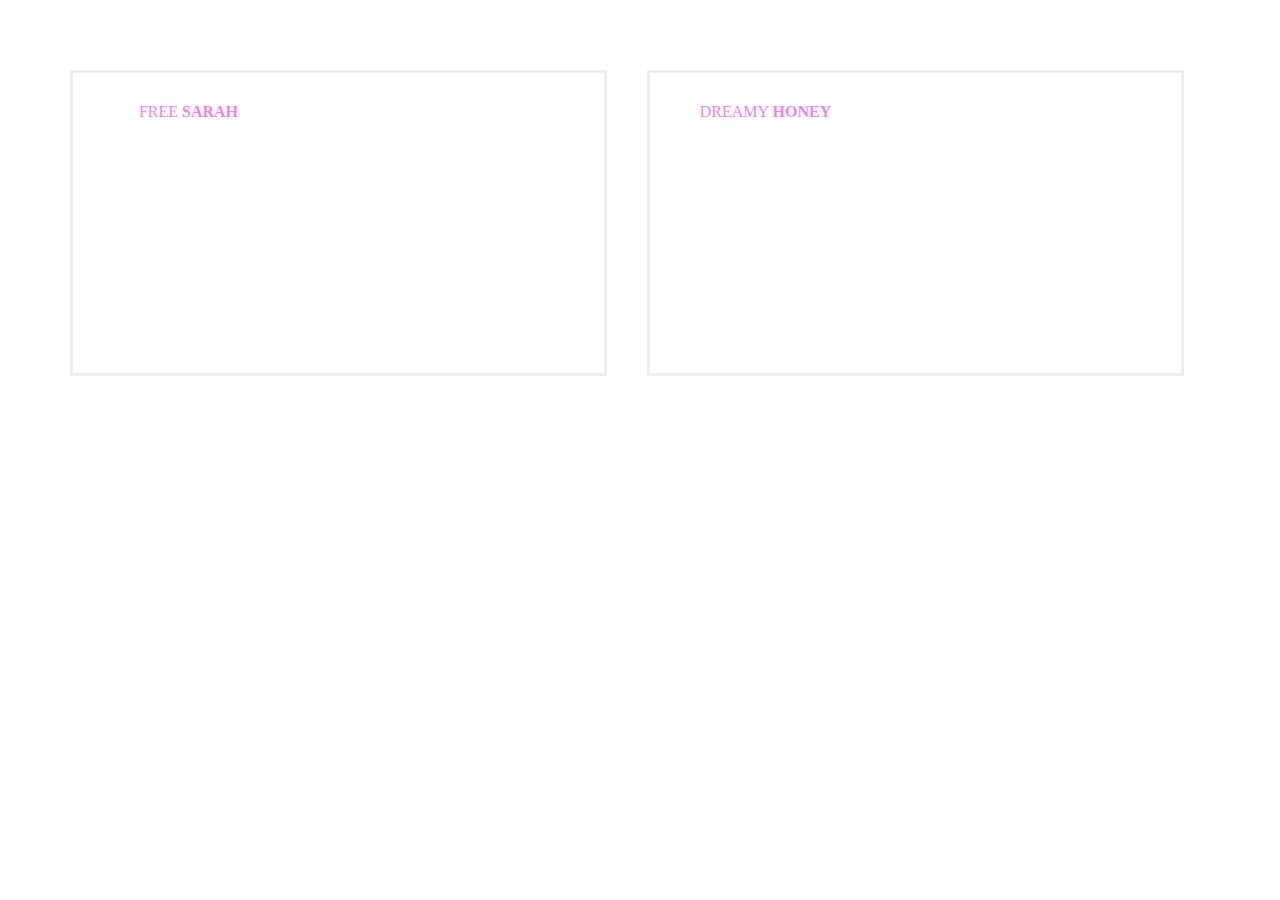
<file: buoi4.html>
<!DOCTYPE html>
<html lang="en">
  <head>
    <meta charset="UTF-8" />
    <meta name="viewport" content="width=device-width, initial-scale=1.0" />
    <title>buoi4</title>
    <style>
      html,
      body {
        margin: 0px;
        padding: 0px;
      }
      .wrapper {
        padding: 50px 50px;
        max-width: 1200px;
        text-align: center;
        margin-left: auto;
        margin-right: auto;
      }
      .container {
        width: 45%;
        margin: 20px;
        height: 300px;
        border: 3px solid #eee;
        overflow: hidden;
        position: relative;
        float: left;
        display: inline-block;
        cursor: pointer;
      }
      .child {
        height: 100%;
        width: 100%;
        background-size: cover;
        background-repeat: no-repeat;
        -webkit-transition: all 0.5s;
        -moz-transition: all 0.5s;
        -o-transition: all 0.5s;
        transition: all 0.5s;
      }
      .bg-one div {
        position: relative;
      }
      .bg-one {
        background-image: url(https://i.pinimg.com/736x/40/b3/20/40b3209e11cc9fc5dfbf93a6cd8d0e9c.jpg);
      }
      .bg-two {
        background-image: url(https://i.pinimg.com/564x/4d/b4/11/4db411739e248003e97027e6bf0398b5.jpg);
      }
      span {
        display: none;
        font-size: 55px;
        font-family: sans-serif;
        text-align: center;
        margin: auto;
        position: absolute;
        top: 0;
        left: 0;
        bottom: 0;
        right: 0;
        height: 50px;
        cursor: pointer;
        text-decoration: none;
      }
      .container:hover .child,
      .container:focus .child {
        -ms-transform: scale(1.2);
        -moz-transform: scale(1.2);
        -webkit-transform: scale(1.2);
        -o-transform: scale(1.2);
        transform: translate(1.2);
      }
      .container:hover .child:before,
      .container:focus .child:before {
        display: block;
      }
      .container:hover span,
      .container:focus span {
        display: block;
      }
      .child:before {
        content: "";
        display: none;
        height: 100%;
        width: 100%;
        position: absolute;
        top: 0;
        left: 0;
        background-color: rgba(52, 73, 94, 0.75);
      }
      .container p {
        position: relative;
        color: violet;
        margin-top: 30px;
        margin-left: -300px;
      }
      @media screen and (max-width: 960px) {
        .container {
          width: 100%;
          margin: 20px 0;
        }
        .wrapper {
          padding: 20px;
        }
      }
      .sarah1 {
        transition-duration: 9s;
      }
      .sarah1:hover {
        transform: translateX(50px);
      }
      .text {
        transition-timing-function: cubic-bezier();
      }
      .text:hover {
        transform: translate(100px);
      }
      @keyframes move {
        from {
          left: -1000px;
        }
        to {
          left: 30px;
        }
      }
      @keyframes mymove{
        from{
          left: 300px;
        }
        to{
          left: 30px
        }
      }
      @keyframes dow{
        from{
          top :100px;
        }
        to{
          top :140px;
        }
      }
      .bg-two:hover.child{
        animation: dow 1s infinite;
      }
      .sarah1:hover{
        animation: up 1s infinite;
      }
      @keyframes up{
        from{
          bottom: 100px;
        }
        to{
          bottom:70px;
        }
      }
    </style>
  </head>

  <body>
    <div class="wrapper">
      <div class="container">
        <div class="child bg-one">
          <span
            class="text"
            style="
              font-size: x-small;
              color: deeppink;
              margin-left: -100px;
              margin-top: 50px;
              animation: mymove 1s infinite;
            "
            >SARAH LIKES TO WATCHS CLOUDS. SHE'S QUITES DEPRESSED.</span
          >
          <span>
            <div
              class="sarah1"
              style="
                height: 3px;
                width: 350px;
                background-color: white;
                margin-top: -100px;
                margin-left: 30px;
                animation: move 1s infinite;
                animation-fill-mode: backwards;
              "
            ></div
          ></span>
          <p>FREE <b>SARAH</b></p>
        </div>
      </div>
      <div class="container">
        <div class="child bg-two">
          <span style="margin-top: 50px; color: deeppink;animation: dow 1s infinite;"> NOW</span>
          <p style="margin-top:30px;">DREAMY <b>HONEY</b></p>
          <span
            ><div
              class="sarah1"
              style="
                height: 7px;
                width: 500px;
                background-color: rgb(129, 31, 31);
                margin-top: 120px;
                margin-left: 30px;
                
              "
            ></div
          ></span>
        </div>
      </div>
    </div>
  </body>
</html>
</file>
